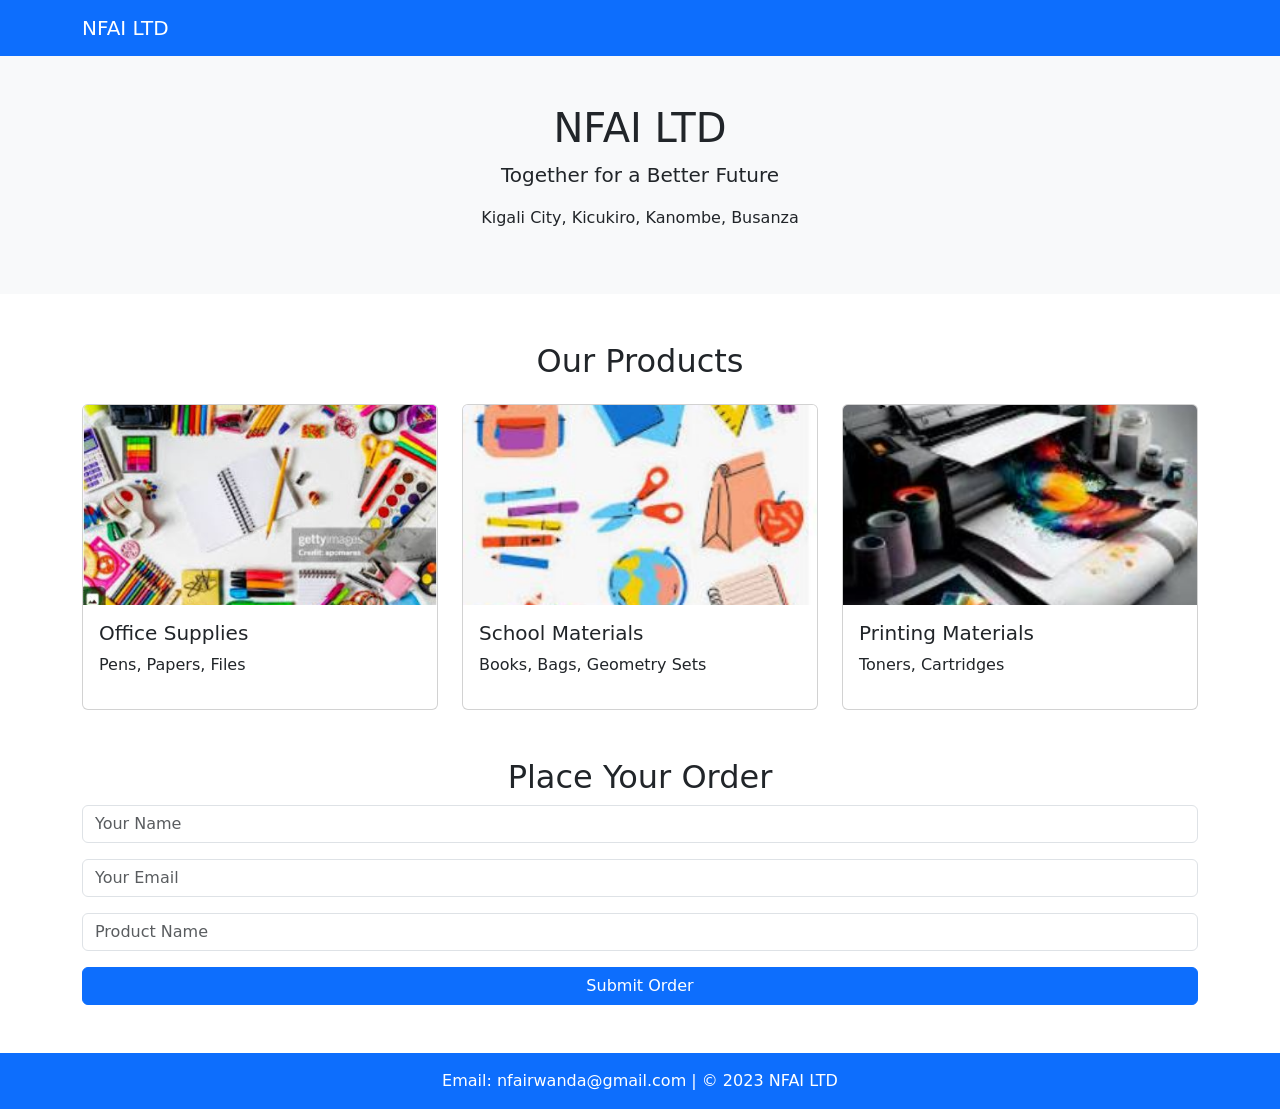
<file: index.html>
<!DOCTYPE html>
<html lang="en">
<head>
<meta charset="UTF-8">
<meta name="viewport" content="width=device-width, initial-scale=1.0">
<title>NFAI LTD</title>
<link href="https://cdn.jsdelivr.net/npm/bootstrap@5.3.2/dist/css/bootstrap.min.css" rel="stylesheet">
<link rel="stylesheet" href="style.css">
</head>
<body>

<nav class="navbar navbar-expand-lg navbar-dark bg-primary">
<div class="container">
<a class="navbar-brand" href="#">NFAI LTD</a>
</div>
</nav>

<header class="text-center p-5 bg-light">
<h1>NFAI LTD</h1>
<p class="lead">Together for a Better Future</p>
<p>Kigali City, Kicukiro, Kanombe, Busanza</p>
</header>

<div class="container mt-5">
<h2 class="text-center mb-4">Our Products</h2>
<div class="row">

<div class="col-md-4">
<div class="card">
<img src="1.JPG" class="card-img-top">
<div class="card-body">
<h5>Office Supplies</h5>
<p>Pens, Papers, Files</p>
</div>
</div>
</div>

<div class="col-md-4">
<div class="card">
<img src="2.JPG" class="card-img-top">
<div class="card-body">
<h5>School Materials</h5>
<p>Books, Bags, Geometry Sets</p>
</div>
</div>
</div>

<div class="col-md-4">
<div class="card">
<img src="3.JPG" class="card-img-top">
<div class="card-body">
<h5>Printing Materials</h5>
<p>Toners, Cartridges</p>
</div>
</div>
</div>

</div>
</div>

<div class="container mt-5">
<h2 class="text-center">Place Your Order</h2>
<form id="orderForm">
<div class="mb-3">
<input type="text" id="name" class="form-control" placeholder="Your Name" required>
</div>
<div class="mb-3">
<input type="email" id="email" class="form-control" placeholder="Your Email" required>
</div>
<div class="mb-3">
<input type="text" id="product" class="form-control" placeholder="Product Name" required>
</div>
<button type="submit" class="btn btn-primary w-100">Submit Order</button>
</form>
</div>

<footer class="bg-primary text-white text-center p-3 mt-5">
Email: nfairwanda@gmail.com | © 2023 NFAI LTD
</footer>

<script src="script.js"></script>
</body>
</html>
</file>
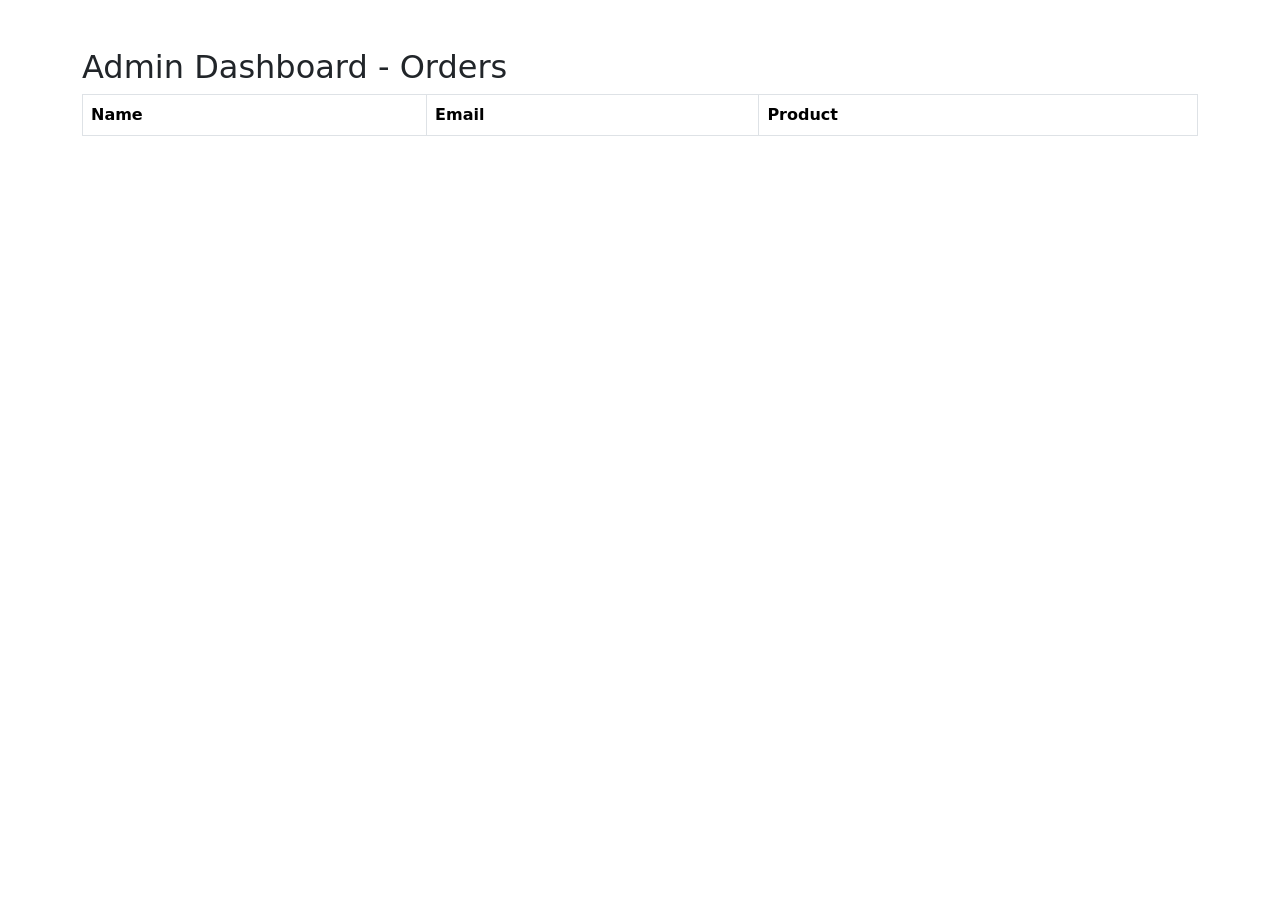
<file: admin.html>
<!DOCTYPE html>
<html>
<head>
<title>Admin Dashboard</title>
<link href="https://cdn.jsdelivr.net/npm/bootstrap@5.3.2/dist/css/bootstrap.min.css" rel="stylesheet">
</head>
<body class="container mt-5">

<h2>Admin Dashboard - Orders</h2>
<table class="table table-bordered">
<thead>
<tr>
<th>Name</th>
<th>Email</th>
<th>Product</th>
</tr>
</thead>
<tbody id="ordersTable"></tbody>
</table>

<script>
let orders = JSON.parse(localStorage.getItem("orders")) || [];
let table = document.getElementById("ordersTable");

orders.forEach(order => {
table.innerHTML += `
<tr>
<td>${order.name}</td>
<td>${order.email}</td>
<td>${order.product}</td>
</tr>`;
});
</script>

</body>
</html>
</file>
<file: style.css>
.card img {
height: 200px;
object-fit: cover;
}
</file>
